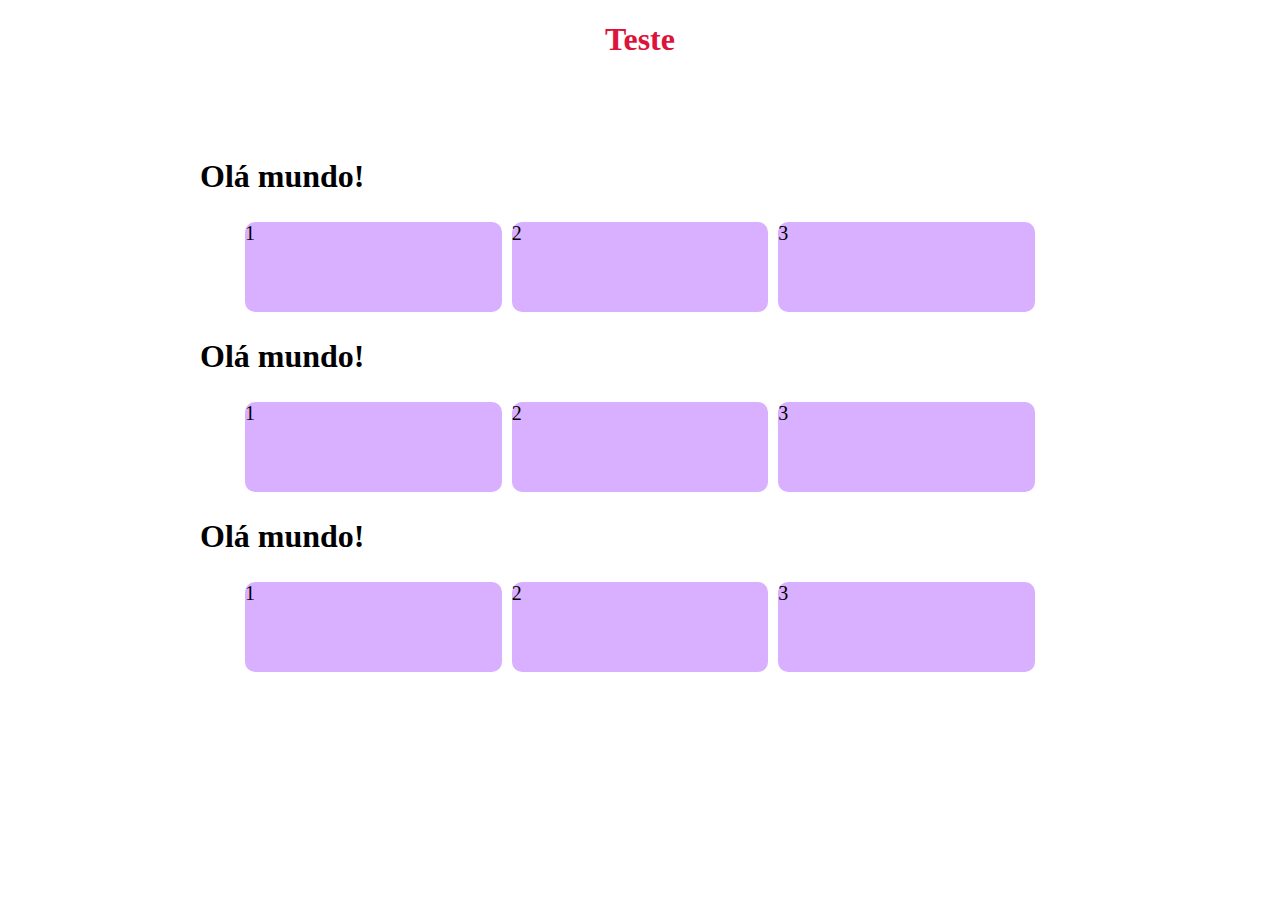
<file: index.html>
<!DOCTYPE html>
<html lang="en">
<head>
    <meta charset="UTF-8">
    <meta name="viewport" content="width=device-width, initial-scale=1.0">
    <title>Plataforma de Estudos - FORTEC</title>
    <link href="css/index.css" rel="stylesheet" type="text/css" />
</head>
<body>
    <h1 class="titulos">Teste</h1>

    <div class="section-container">
        <div class="Teste">
            <h1>Olá mundo!</h1>
        </div>
        <section class="coluna linha bscf">
            <div class="item" id="item1" data-url="Login.html" onclick="redirectToPage(this)">1</div>
            <div class="item">2</div>
            <div class="item">3</div>
        </section>
        <div class="Teste">
            <h1>Olá mundo!</h1>
        </div>
        <section class="coluna linha bscf">
            <div class="item">1</div>
            <div class="item">2</div>
            <div class="item">3</div>
        </section>
        <div class="Teste">
            <h1>Olá mundo!</h1>
        </div>
        <section class="coluna linha bscf">
            <div class="item">1</div>
            <div class="item">2</div>
            <div class="item">3</div>
        </section>
    </div>  
    

    <script>
        // Função para redirecionar o usuário com base no atributo "data-url"
        function redirectToPage(element) {
            var url = element.getAttribute('data-url');
            if (url) {
                window.location.href = url;
            }
        }
    </script>
</body>
</html>
</file>
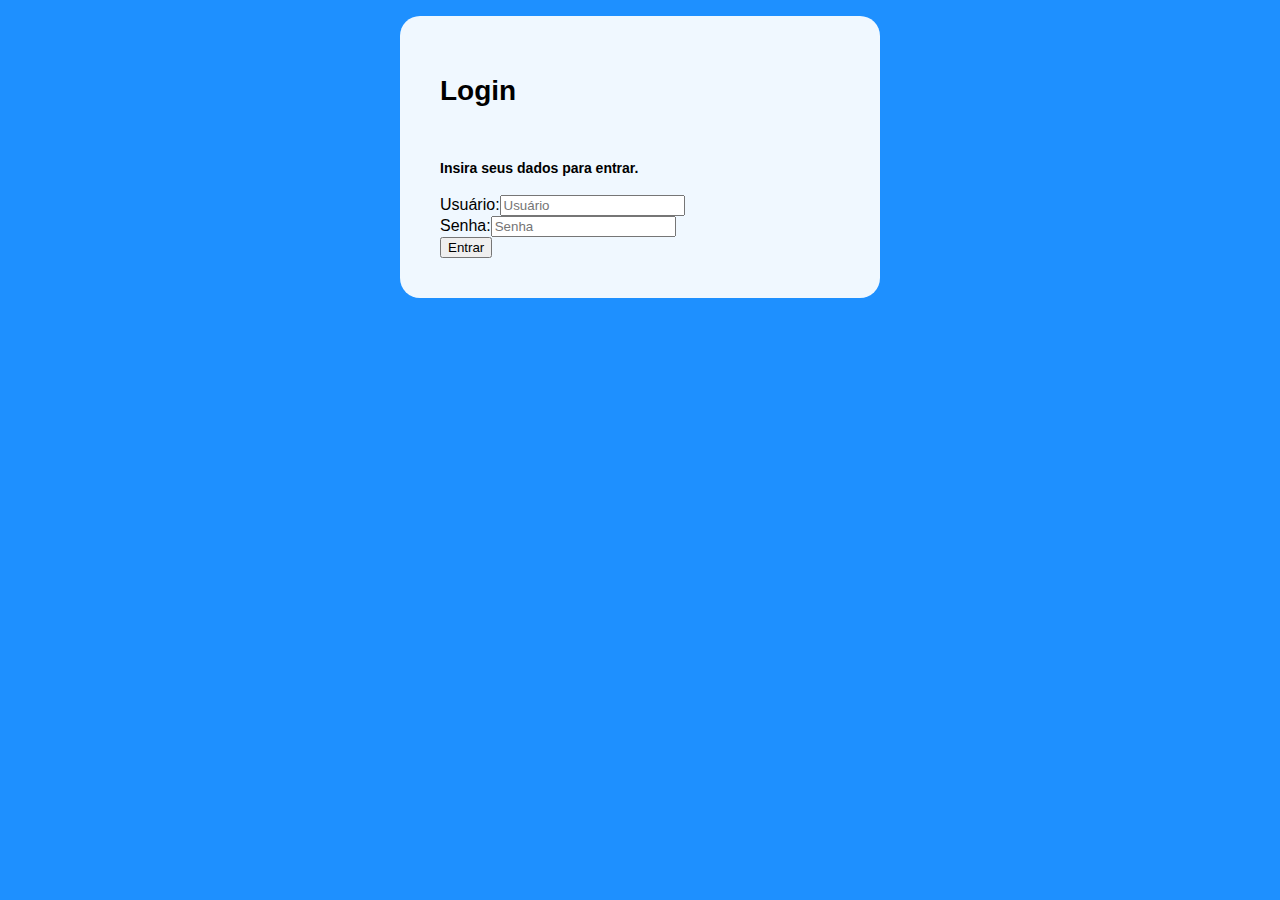
<file: login.html>
<!DOCTYPE html>
<html lang="pt-br">
<head>
    <meta charset="UTF-8">
    <title>Plataforma de Estudos - FORTEC</title>
    <link href="css/style.css" rel="stylesheet" type="text/css" />
</head>
<body>
    <style>
        


    </style>
    <p class="demo"></p>
    <div class="card">
        
        <div class="card-top">
            <h1>Login</h1><br>
            <h4>Insira seus dados para entrar.</h4>
        </div>
        <form method="post" action="">
            <div class="card-group">
                <label>Usuário:</label><input type="text" class="user" name="usuario" placeholder="Usuário"/><br>
            </div>
            <div class="card-group">
                <label>Senha:</label><input type="text" class="user" name="senha" placeholder="Senha"/>
            </div>
            <div class="card-group btn">
                <input type="submit" value="Entrar">
            </div>
        </form>
    
    </div>
</body>
</html>
</file>
<file: css/index.css>
body{
    margin: 0;
    padding: 0;
}
.titulos{
    color: crimson;
    text-align: center;
}
.item{
    margin: 5px;
    background-color: rgb(217, 176, 255);
    text-align: left;
    font-size: 20px;
    border-radius: 10px;
}

.coluna{
    display: grid;
    grid-template-columns: repeat(3, 1fr)
    
}
.linha{
    grid-template-rows: 100px;
}

section{
    width: 800px;
    margin: 0 auto;
}
.section-container {
    margin-top: 100px;
    
}
.Teste{
    margin-left: 200px;
}
</file>
<file: css/style.css>
body{
        background-color: #1e90ff;
        font-family: sans-serif;
        }
        .card{
            width: 400px;
            margin: auto;
            padding: 40px;
            text-align: left;
            background-color: aliceblue;
            border-radius: 20px;
        }
        .card-top{
            font-size: 14px;
        }
</file>
